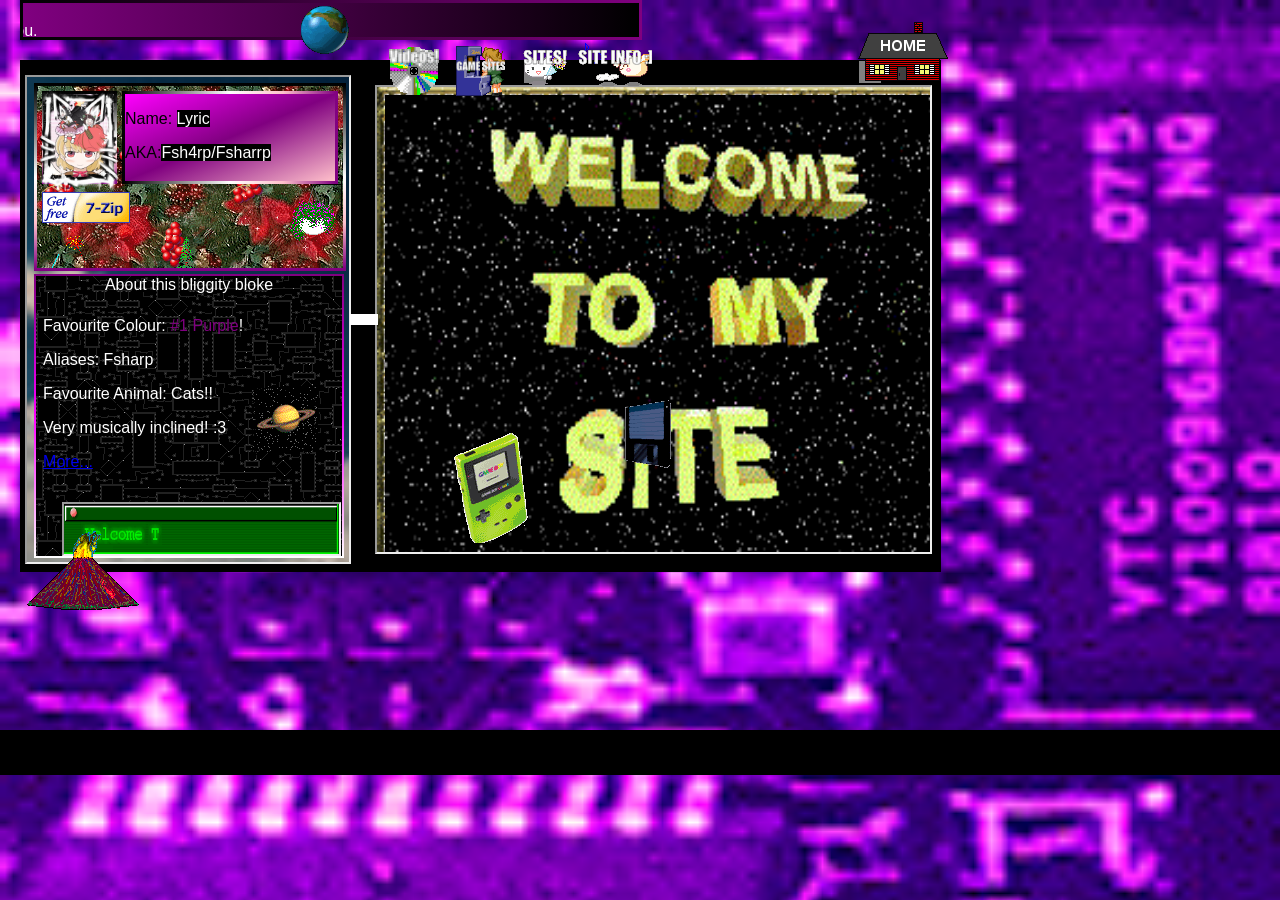
<file: 04052014.html>
<!DOCTYPE html>
	<html>
		<!-- Yeah. This entire site was crudely made with notepad, wish I was lying -WinXP  -->
 		<head>
			<title>Fsharp's</title>
			<link rel="stylesheet" href="StyleSets\040520141.css">
			<link rel="icon" href="Pictures\evee.gif">
			
			
		</head> 

			<body background="Pictures\bg.png" scrolling="no"> 
					
				<center>
					<div class="hjWrap">
						<div class="hjtkrz">
							<p id="pSpec">I made this all in notepad for windows xp. screw you.</p> 
						</div>
					</div>

					<div class="LayoutMain">
							<div class="LayoutHeader">
								<iframe src="Frames\LayoutHead.html" width="100%" height="100%" ></iframe> 

							</div>
								<div class="LayoutTable1">
							
									<iframe src="Frames\CurrentWindow.html" name="CWindow" width="100%" height="100%" ></iframe>
								</div>
							<div class="LineSeparator">
							
							</div>
						<div class="SubNavigationBlocks">
							<div class="b1">
							<a style="position:absolute;" target="CWindow" href="CurrentWindows\ReferenceLinks.html"onmouseenter="Click1()"><img src="Pictures\cdspin.gif" style="position:relative;right:12px;bottom:15px;">	</a>	
												<audio src="SFX\bub.wav" id="BoxASound"></audio>
								
							</div>
							<div class="b2">
								<a style="position:absolute;" target="CWindow" href="CurrentWindows\AwesomeGames.html"onmouseenter="Click3()"><img src="Pictures\Gamer.gif" style="position:relative;right:12px;bottom:15px;">	</a>	
												<audio src="SFX\zap.WAV" id="ThirdSound"></audio>
							</div>
							<div class="b3">
								<a target="CWindow" href="CurrentWindows\Friendos.html"onmouseenter="Click4()" style="position:absolute;" ><img src="Pictures\SITES.gif" style="position:relative;right:12px;bottom:15px;">	</a>	
												<audio src="SFX\JKeep.mp3" id="FourthSound"></audio>
							</div>
							<div class="b4">
									<a target="CWindow" href="Frames\CurrentWindow.html"onmouseenter="Click2()" style="position:absolute; height:20px;"><img src="Pictures\Home.gif" style="position:relative;right:12px;bottom:60px;">	</a>	
												<audio src="SFX\DoorOpen.mp3" id="HomeSound"></audio>
							</div>
							
							<div class="b5">
									<a target="CWindow" href="Frames\SiteInfo.html"onmouseenter="Click5()" style="position:absolute;"><img src="Pictures\siteinfo.gif" style="position:relative;right:121px;bottom:25px;">	</a>	
												<audio src="SFX\NYA.mp3" id="infoSound"></audio>
							</div>


							
						</div>
					</div>
						<div class="shywolf2">
						<img src="Pictures\floppy2.gif" id="floppy">
						<div id="gameboyHeader">
						<div id="gameboyHeader">
						<img src="Pictures\Game_Boy.gif" id="gameboy">
						</div>
						<img src="Pictures\globe05.gif" id="blobe">
						<img src="Pictures\gunapi.gif" id="volc">
						<img src="Pictures\Saturn.gif" id="planet">
					</div>
					
					
				</center>
				
			</body> 
		
		<script src="Scripts\TextMarquee.js"></script>		
		<script src="Scripts\Over.js"></script>
		<script src="Scripts\move.js"></script>
	</html>
</file>
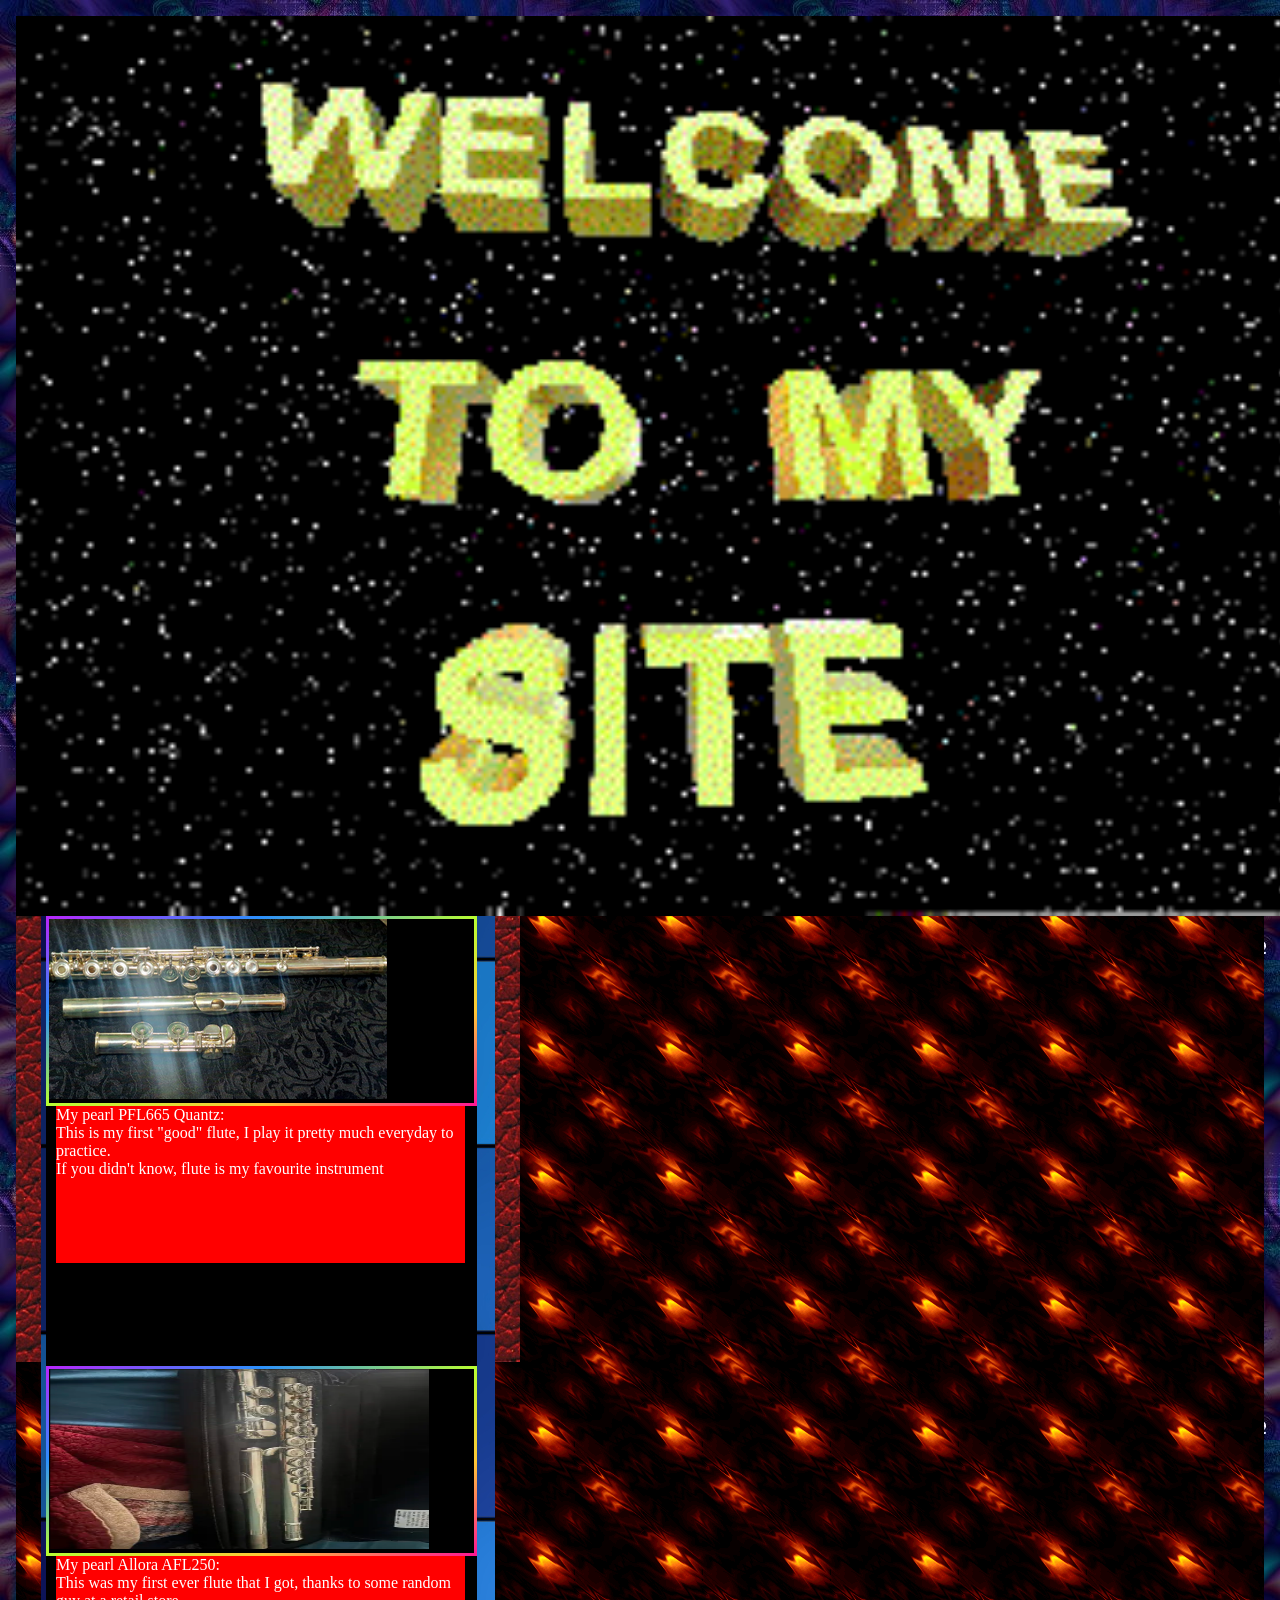
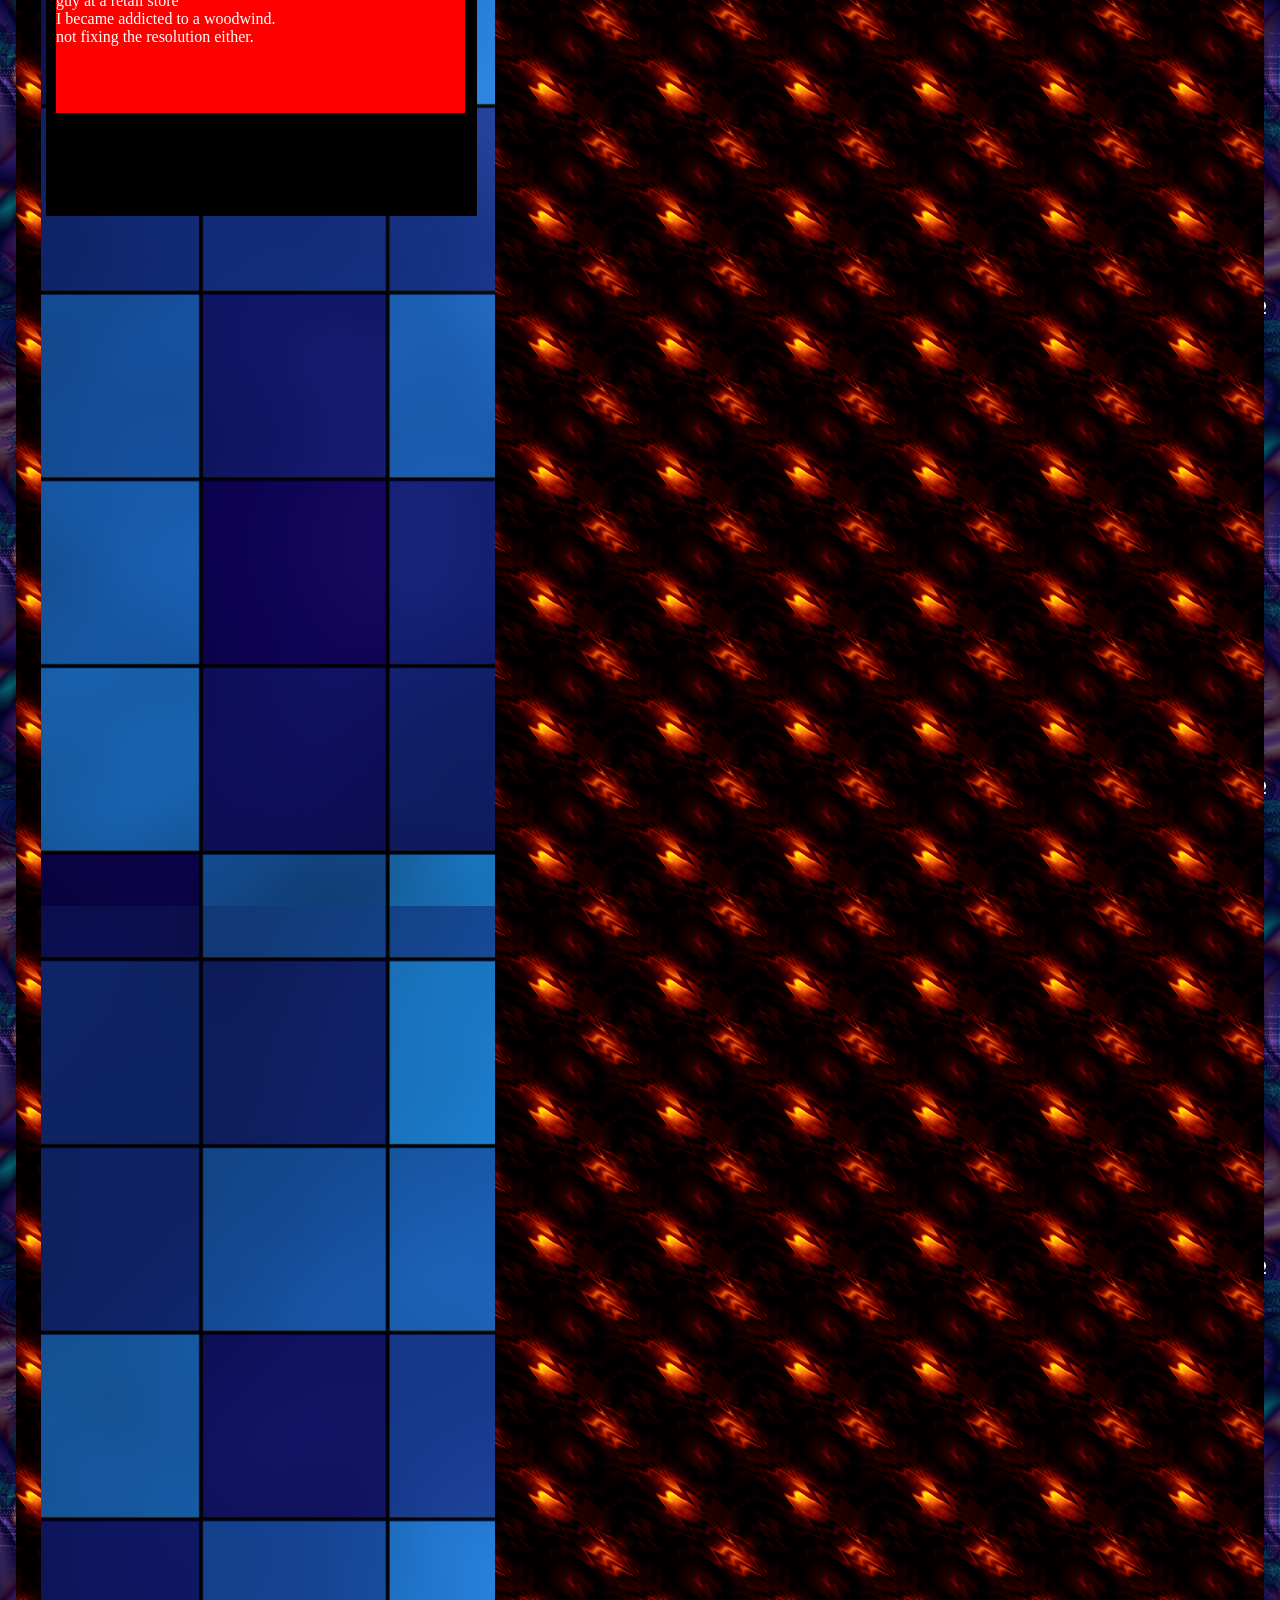
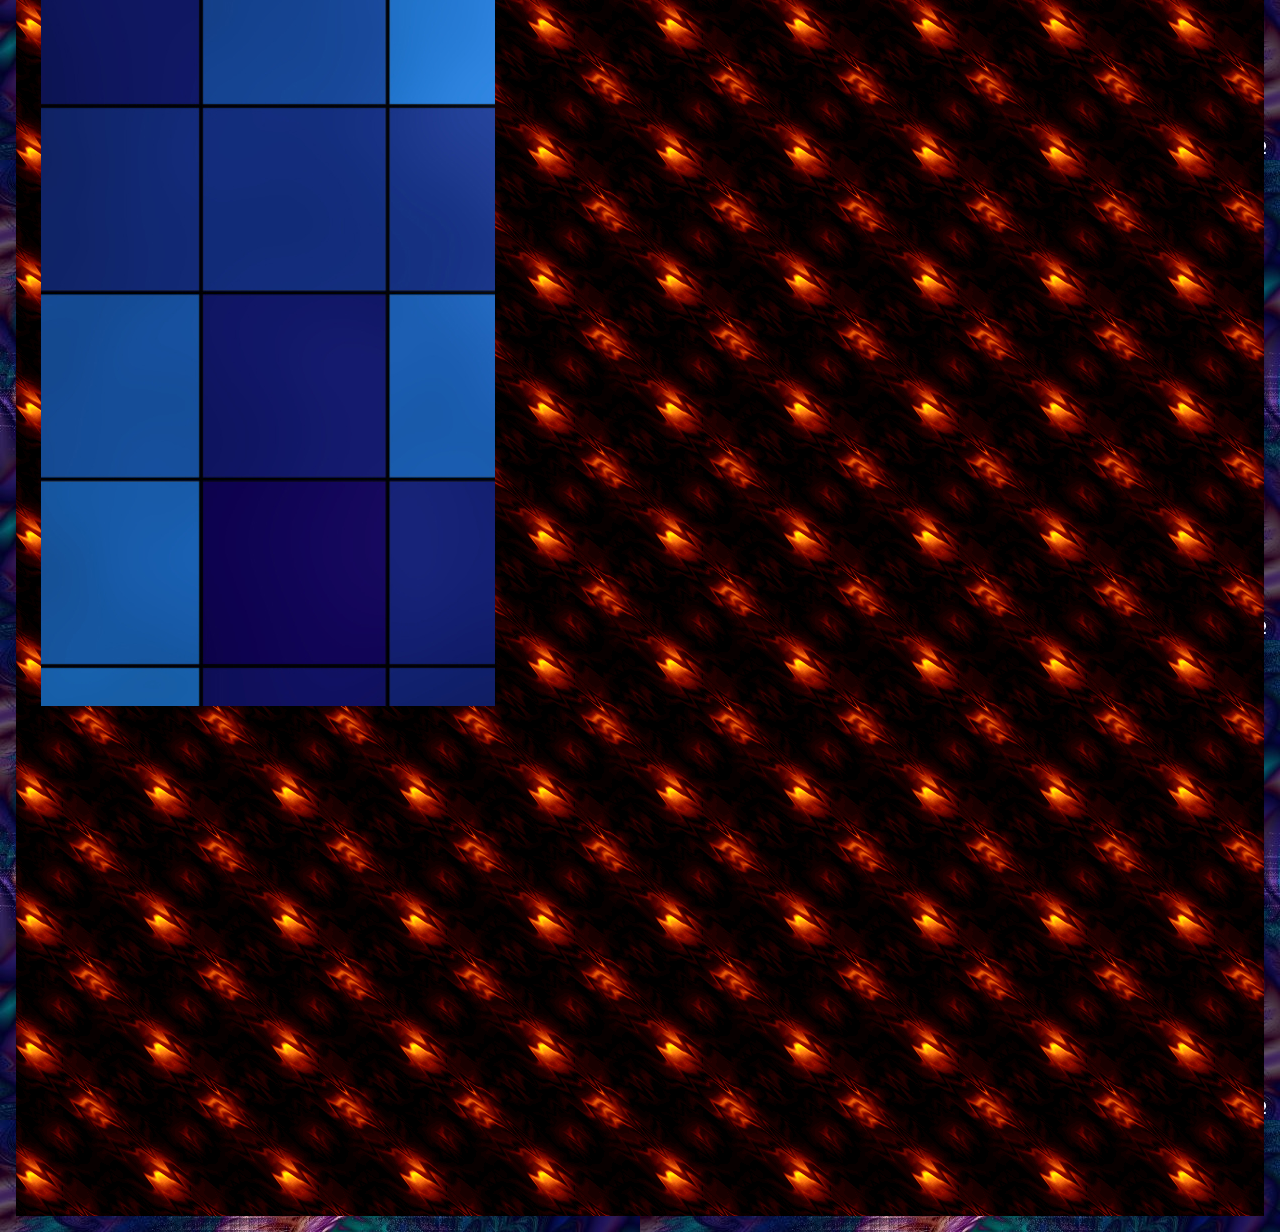
<file: CurrentWindows/About.html>
<!DOCTYPE html>
	<html>
 		<head>
			<title>Much talk none done.</title>
			<link rel="stylesheet" href="..\StyleSets\About.css">
			<link rel="icon" href="..\Pictures\chains.gif">
			
			
		</head> 
<img src="..\Pictures\f20.gif" id="f20"> 
			<body background="..\Pictures\uf3.jpg" scrolling="no"> 
					
						

					<div class="Header">
						<div class="HeaderLeft">
								About me! <img src="..\Pictures\flute.png" style="width:100px;height:100px;">
								<br>
								<br>
								<br>
								Hi guys, im fsh4rp or fsharrp, whichever one <br>
								works. PLEASE DO NOT CALL ME FISH.
								<br><br>
								I am usually an occasional gamer!! :3<br>
								I really really love music
								<br>
								I've spent alot of time procrasinating this<br>
								personal project, so really,<br>
								<h1> This's Me! </h1>
								
						<div class="infzero">
							General stuffs
							<br>
							<br>
							<br>
							<p>Lanugages: <img src="..//Pictures//us.gif"> <mark><p> I forgot how to speak my other languages :/</mark>
	<br>
							<br>
							<mark style="background-color:purple;">Favourite Movie: Pink Floyd's the wall
									<br>
	<br>
							Favourite Hobbies: Music, Airsofting, Old Computers, Some other stuff, lol.
		<br>	<br>	<br>
							Favourite Colour: Purple, Pink, Blue, and Black.
	<br>	<br>	<br>
							Favourite Games: Minecraft and Command and Conquer
	<br>	<br>	<br>
	<br>	<br>	<br>
							I spend a lot of time usually learning everything I can learn about music
							<br> I do have absolute pitch, which is... Pretty radical.. :3
							<br> I also have autism and adhd! ... Unfortunately.
							<br> 
							<br> 
			
							<h1 class="centered"> MY CHILDREN </h1>
							
								<div class="instruments">
									<div class="instrumentsFlute">
										<div class="borderwrap">
										<img src="..\Pictures\nooflute.png">
										</div>
											<div class="Description">
												My pearl PFL665 Quantz:<br> This is my first "good" flute, I play it pretty much everyday to practice. <br>If you didn't know, flute is my favourite instrument
											</div>
									</div>
								
								
								
									<div class="instrumentsFluteold">
										<div class="borderwrap1">
										<img src="..\Pictures\oldflute.png" style="height:180px;width:380px;">
										</div>
											<div class="Description">
												My pearl Allora AFL250:<br> This was my first ever flute that I got, thanks to some random guy at a retail store<br> I became addicted to a woodwind.<br> not fixing the resolution either.
											</div>
									</div>
									
	
								
						</div>
					</div>
					
				</div>		
			</body>	
        <audio src=..\SFX\lose.mp3 id="Tosing"></audio>
				<script src="..\Scripts\ThemeMore.js"></script>

		<script src="..\Scripts\Enter.js"></script>
</html>
</file>
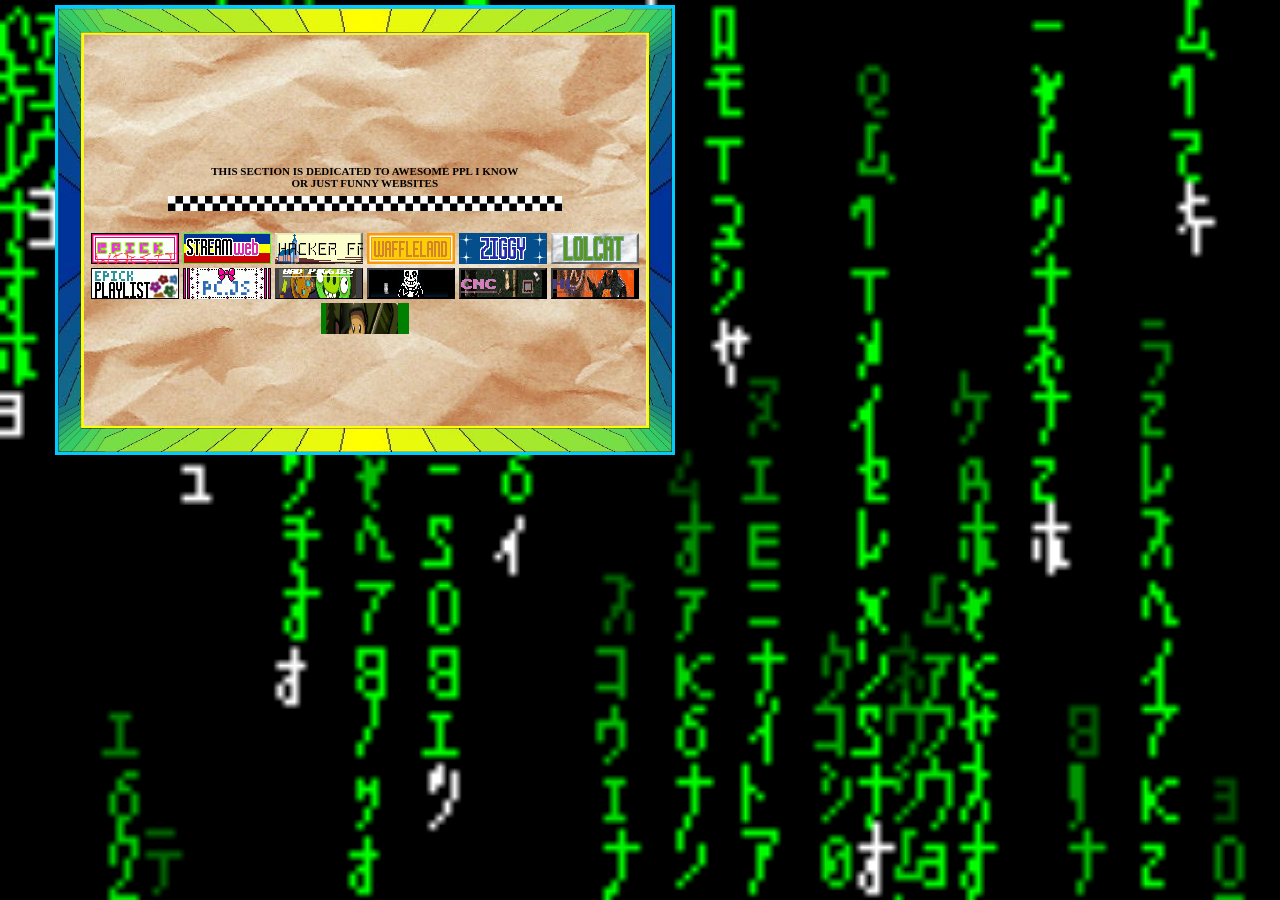
<file: CurrentWindows/Friendos.html>
<!DOCTYPE html> 
<html>
	<head>
	<link rel="stylesheet" href="..\StyleSets\Friendos.css">
	<link rel="icon" href="..\Pictures\evee.gif">
	</head>
	
		<body background="..\Pictures\sgimaBG.gif">
			<div class="centralDiv">
					<center>
						<div class="epickHeadlol">
							<div class="epick_information">
							<br>
							<br>
								<h1>THIS SECTION IS DEDICATED TO AWESOME PPL I KNOW<br> OR JUST FUNNY WEBSITES </h1>
								<img src="../Pictures/Dividers/divider1.gif" style="width:394px;">
							</div>
							<br>
							<div class="coolpeoplefr">
						<span><a href="https://epick.fritsche.org" target="_blank"><img src="..\Pictures\8831\epick.gif"></a></span>
						<span><a href="https://stream.princess.cool/" target="_blank"><img src="..\Pictures\8831\stream.gif"></a></span>
						<span><a href="https://fsh4rp.art/REALHACK4R.html" target="_blank"><img src="..\Pictures\8831\HACK.gif"></a></span>
						<span><a href="https://waffleland.farted.net/" target="_blank"><img src="..\Pictures\8831\waffleland.gif"></a></span>
						<span><a href="https://ziggyisbetterthanu.fishfarm.ch/" target="_blank"><img src="..\Pictures\8831\ZIGGY.gif"></a></span>
						<span><a href="https://lolcat.1337.cx/" target="_blank"><img src="..\Pictures\8831\lolcat.gif"></a></span>
						<span><a href="https://youtube.com/playlist?list=PLRR5mX9O_MmbnJS5vv75E3rDXXyL0aqkB&si=nC8hBLuGJsZ2mObu" target="_blank"><img src="..\Pictures\8831\playlist.gif"></a></span>
						<span><a href="https://pcjs.org" target="_blank"><img src="..\Pictures\8831\pcjs.gif"></a></span>
						<span><a href="../3Nt4/piggies.html" target="_blank"><img src="..\Pictures\8831\piggies.gif"></a></span>
						<span><a href="../3Nt4/BTS.html" target="_blank"><img src="..\Pictures\8831\sans.gif"></a></span>
						<span><a href="../3Nt4/CNC.html" target="_blank"><img src="..\Pictures\8831\CNC.gif"></a></span>
						<span><a href="../3Nt4/HL.html" target="_blank"><img src="..\Pictures\8831\hl.gif"></a></span>
						<span><a href="../3Nt4/btd4.html" target="_blank"><img src="..\Pictures\8831\btd.gif"></a></span>
					</div>
							</div>
						</div>	
						</div>
					</center>
			</div>
		</body>
		
		
		<script></script>
		<audio src="..\SFX\SillyDream.mp3" id="Dreamy"></audio>
		<script src="..\Scripts\ThemeSites.js"></script>
</html>
</file>
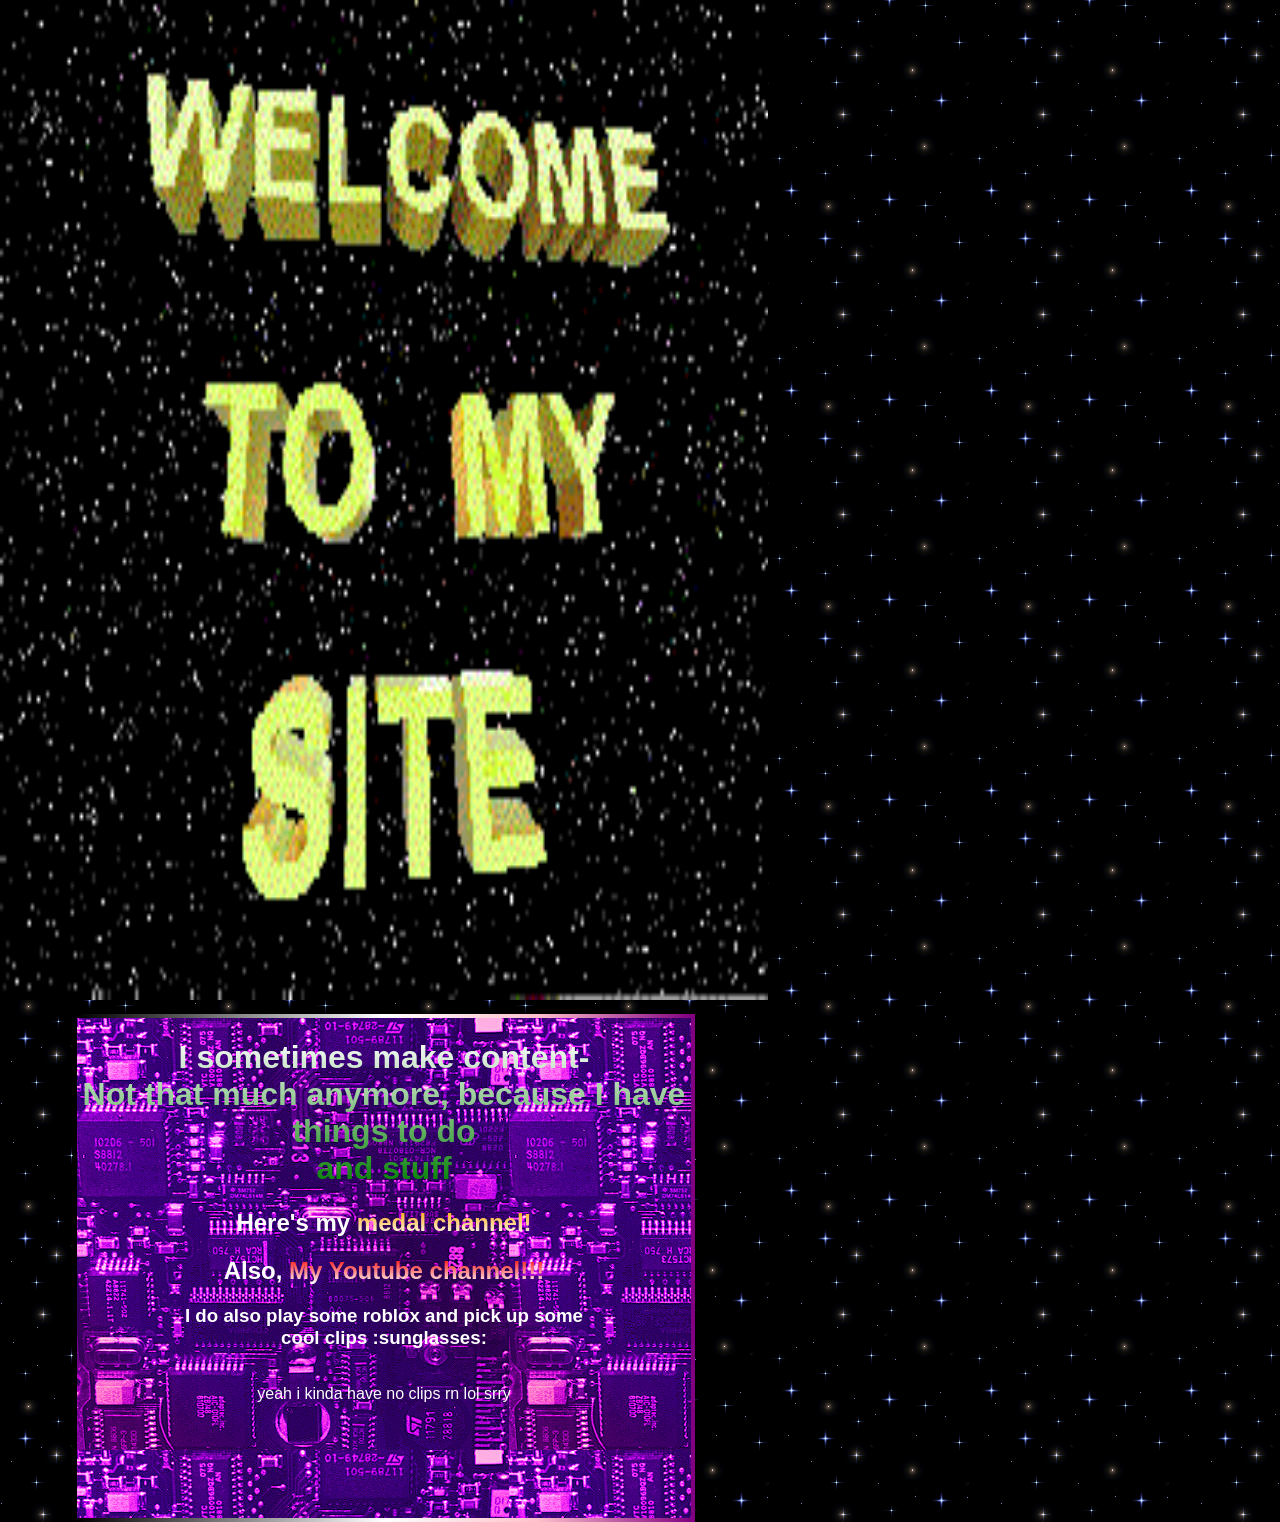
<file: CurrentWindows/ReferenceLinks.html>
<!DOCTYPE html>
	<html>
 		<head>
			<title>Vides</title>
			<link rel="stylesheet" href="..\StyleSets\Videos.css">
			<link rel="icon" href="..\Pictures\cdspin.gif">
			
			
		</head> 
			
			<body background="..\Pictures\background0.gif">
				<img src="..\Pictures\f20.gif" id="f20">
					
				<center>
					<div class="CentralBody"> 
						
						<h1 id="textss"> I sometimes make content- <br>Not that much anymore, because I have things to do<br> and stuff</h1>
						
						<h2>Here's my <span id="othertx"><a target="_blank" href="https://medal.tv/u/fsharp">medal channel!</a></span></h2>
						<h2>Also, <span id="othertxt1"><a target="_blank" href="https://www.youtube.com/@fsh4rp">My Youtube channel!!!</a></span><br></h2>
						
						<h3> I do also play some roblox and pick up some <br> cool clips :sunglasses:</h3>
						<br>
						yeah i kinda have no clips rn lol srry
						
		</div>
					
				</center>
				
			</body>
        <audio src="..\SFX\SOR.mp3" id="Dream"></audio>
				<script src="..\Scripts\Videos.js"></script>
				<script src="..\Scripts\Enter.js"></script>

	</html>
</file>
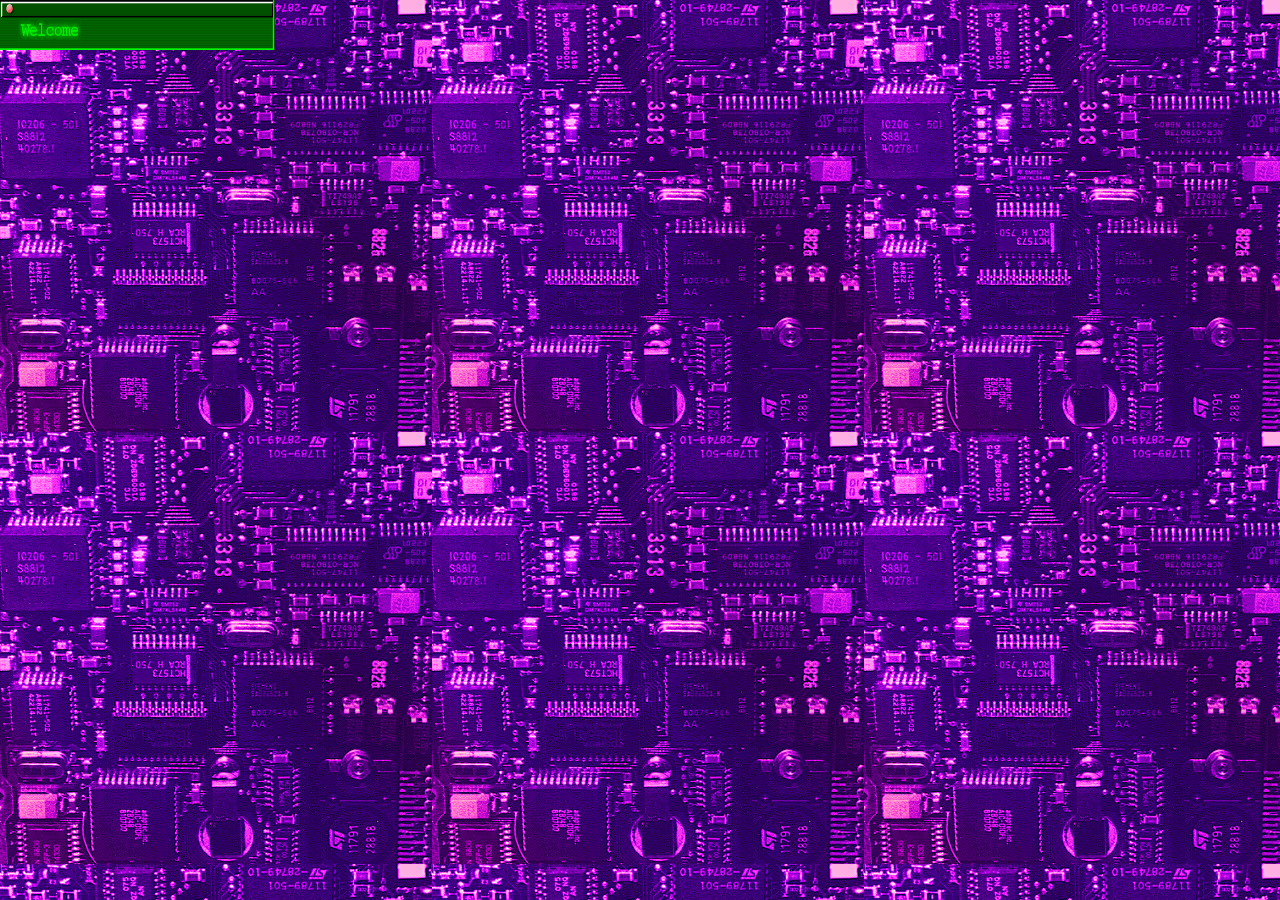
<file: Frames/ad.html>
<!DOCTYPE html>
	<html>
 		<head>
			
			<link rel="stylesheet" href="..\StyleSets\ad.css">
			<link rel="icon" href="..\Pictures\chains.gif">
			
			
		</head> 

			<body background="..\Pictures\bg.png" scrolling="no"> 
				<img src="..\Pictures\fauxad\1.gif" id="ad" width="275" height="50" class="adslot">
			</body>
		<script src="..\Pictures\fauxad\Imagelist.js"></script> 			
	</html>
</file>
